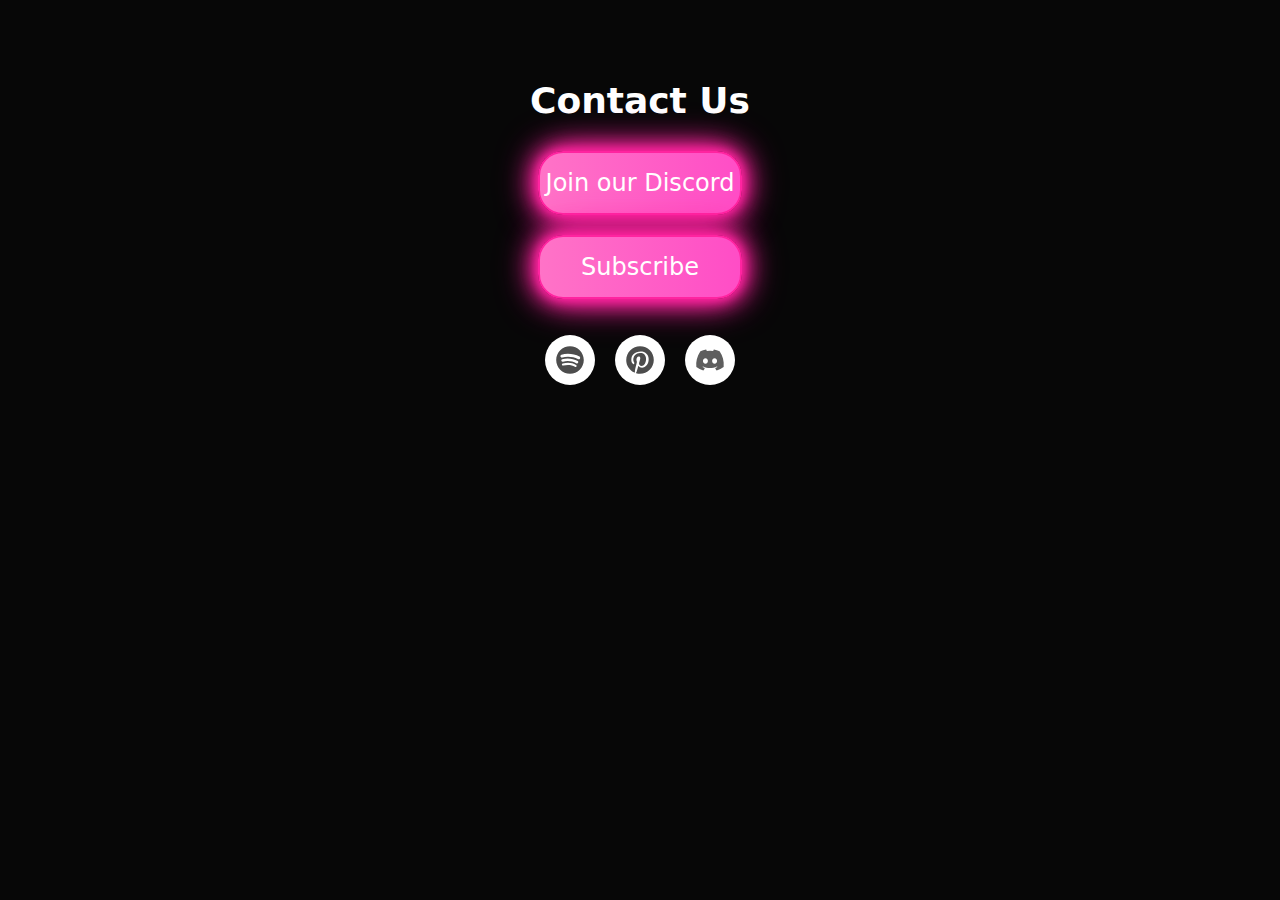
<file: contact.html>
<!DOCTYPE html>
<link rel="stylesheet" href="script.css">
<html>
  <head>
    <title>Contact</title>
    <style>
      body {
        background-color: #070707;
      }

      .contact {
        display: flex;
        flex-direction: column;
        align-items: center;
        margin-top: 50px;
      }

      .contact h2 {
        font-size: 36px;
        font-weight: bold;
        margin-bottom: 30px;
        color: #ffffff;
      }

      .contact a {
        display: block;
        width: 200px;
        height: 60px;
        line-height: 60px;
        text-align: center;
        background-image: linear-gradient(to right, #FF73C7, #FF4DC6);
        border: 2px solid #FF24A0;
        color: #ffffff;
        text-decoration: none;
        font-size: 24px;
        margin-bottom: 20px;
        border-radius: 25px;
        box-shadow: 0 0 10px #FF24A0, 0 0 20px #FF24A0, 0 0 30px #FF24A0, 0 0 40px #FF24A0;
        transition: background-color 0.3s ease, box-shadow 0.3s ease;
      }

      .contact a:hover {
        background-color: #FF007A;
        box-shadow: 0 0 5px #FF24A0, 0 0 10px #FF24A0, 0 0 15px #FF24A0, 0 0 20px #FF24A0;
      }


      
    </style>
  </head>
  <body>



    <div class="contact">
      <h2>Contact Us</h2>
      <a href="https://discord.gg/YmqqV7VM9h" target="_blank">Join our Discord</a>
      <a href="https://www.youtube.com/your-youtube-channel" target="_blank">Subscribe</a>
    </div>

    <ul class="example-2">
        <li class="icon-content">
          <a
            data-social="spotify"
            aria-label="Spotify"
            href="https://www.spotify.com/"
          >
            <div class="filled"></div>
            <svg viewBox="0 0 100 100" version="1.1">
              <path
                fill="currentColor"
                d="M50,4C24.7,4,4,24.7,4,50s20.6,46,46,46s46-20.6,46-46S75.4,4,50,4z M71.6,71.5c0,0,0,0.1-0.1,0.1c-0.8,1.2-2,1.8-3.2,1.8  c-0.7,0-1.4-0.2-2-0.6c-10.2-6.3-23.3-7.7-38.8-4.1c-2.1,0.6-4-0.9-4.5-2.7c-0.6-2.3,0.9-4.1,2.7-4.6c17.7-4,32.6-2.3,44.4,5  c0.9,0.4,1.5,1,1.8,1.9C72.2,69.3,72.1,70.5,71.6,71.5z M76.9,59.3L76.9,59.3c-0.8,1.1-1.9,1.9-3.2,2.1c-0.2,0-0.5,0.1-0.7,0.1  c-0.8,0-1.6-0.3-2.3-0.7c-12-7.3-30.1-9.4-43.9-5c-2.5,0.6-5-0.7-5.6-3c-0.6-2.5,0.7-4.9,3-5.5c16.5-5,37.2-2.5,51.4,6.2  c0.8,0.4,1.5,1.3,1.8,2.5C77.9,57,77.6,58.3,76.9,59.3z M83.2,45.6c-1,1.4-2.7,2.1-4.4,2.1c-0.9,0-1.9-0.2-2.7-0.7c0,0,0,0,0,0  c-13.9-8.3-37.8-9.3-51.4-5.1c-2.7,0.8-5.5-0.7-6.4-3.3c-0.8-2.7,0.7-5.6,3.3-6.4c16.2-4.8,43-3.8,59.8,6.2  C83.8,39.6,84.7,42.9,83.2,45.6C83.3,45.5,83.3,45.5,83.2,45.6z"
              ></path>
            </svg>
          </a>
          <div class="tooltip">Spotify</div>
        </li>
        <li class="icon-content">
          <a
            data-social="pinterest"
            aria-label="Pinterest"
            href="https://pl.pinterest.com/kudlaaty/"
          >
            <div class="filled"></div>
            <svg xml:space="preserve" viewBox="0 0 100 100" version="1.1">
              <path
                fill="currentColor"
                d="M83,17.8C74.5,8.9,63.4,4.3,50,4.1C37.7,4.2,26.8,8.6,17.9,17.3C8.9,26,4.3,37,4.1,50c0,0,0,0,0,0c0,9.1,2.5,17.4,7.4,24.9  c4.9,7.4,11.6,13.2,20.1,17.1c0.3,0.1,0.7,0.1,1-0.1c0.3-0.2,0.5-0.5,0.5-0.8l0-4.9c0.1-2.1,0.7-5.3,1.7-9.5c1-4,1.7-6.7,1.9-7.6  c0.7-3,1.7-7.2,3-12.6c0.1-0.2,0-0.5-0.1-0.7c-0.4-0.8-1-2.6-1.5-6.6c0.1-2.7,0.8-5.2,2.1-7.3c1.2-2,3.1-3.1,5.7-3.5  c2,0.1,4.7,0.8,5.1,5.9c-0.1,1.8-0.8,4.5-1.9,8.1c-1.2,3.8-1.9,6.3-2.1,7.6c-0.7,2.5-0.2,4.8,1.5,6.8c1.6,1.9,3.8,2.9,6.5,3.1  c4.3-0.1,8.1-2.6,11.2-7.5c1.7-3,2.9-6.3,3.5-9.7c0.7-3.4,0.7-7.1,0-10.8c-0.7-3.8-2.2-7.1-4.5-9.8c0,0-0.1-0.1-0.1-0.1  c-4.3-3.7-9.5-5.3-15.6-5c-6,0.4-11.3,2.6-15.9,6.6c-2.9,3.2-4.8,7.1-5.7,11.6c-0.9,4.6,0,9.1,2.6,13.3c0.3,0.5,0.5,0.8,0.6,1  c0,0.3,0,1-0.5,2.8c-0.5,1.8-0.9,2.2-0.9,2.2c0,0-0.1,0-0.1,0.1c0,0-0.2,0-0.4-0.1c-2.2-1-3.9-2.4-5.2-4.2c-1.3-1.9-2.1-4-2.5-6.3  c-0.3-2.5-0.4-5-0.3-7.5c0.2-2.5,0.7-5.1,1.4-7.7c3-6.9,8.5-11.9,16.3-14.8c7.8-2.9,16-3.2,24.3-0.8c6.5,2.8,11,7.4,13.6,13.7  c2.5,6.4,2.8,13.4,0.8,20.8c-2.2,7.1-6.4,12.4-12.1,15.7c-5.6,2.8-10.8,3-15.7,0.7c-1.8-1.1-3.1-2.3-3.9-3.5c-0.2-0.3-0.6-0.5-1-0.5  c-0.4,0.1-0.7,0.3-0.8,0.7c-0.7,2.7-1.3,4.7-1.6,6.2c-1.4,5.4-2.6,9.2-3.4,11c-0.8,1.6-1.6,3.1-2.4,4.3c-0.2,0.3-0.2,0.6-0.1,0.9  s0.3,0.5,0.6,0.6c4.3,1.3,8.7,2,13,2c12.4-0.1,23.2-4.6,32.1-13.4C91.1,73.9,95.8,62.9,96,50C95.9,37.5,91.5,26.7,83,17.8z"
              ></path>
      
              ></path>
            </svg>
          </a>
          <div class="tooltip">Pinterest</div>
        </li>
        <li class="icon-content">
          <a
            data-social="telegram"
            aria-label="telegram"
            href="http://127.0.0.1:3000/ui.html"
          >
            <div class="filled"></div>
      <svg xmlns="http://www.w3.org/2000/svg" viewBox="0 0 640 512"><path fill="#5e5e5e" d="M524.5 69.8a1.5 1.5 0 0 0 -.8-.7A485.1 485.1 0 0 0 404.1 32a1.8 1.8 0 0 0 -1.9 .9 337.5 337.5 0 0 0 -14.9 30.6 447.8 447.8 0 0 0 -134.4 0 309.5 309.5 0 0 0 -15.1-30.6 1.9 1.9 0 0 0 -1.9-.9A483.7 483.7 0 0 0 116.1 69.1a1.7 1.7 0 0 0 -.8 .7C39.1 183.7 18.2 294.7 28.4 404.4a2 2 0 0 0 .8 1.4A487.7 487.7 0 0 0 176 479.9a1.9 1.9 0 0 0 2.1-.7A348.2 348.2 0 0 0 208.1 430.4a1.9 1.9 0 0 0 -1-2.6 321.2 321.2 0 0 1 -45.9-21.9 1.9 1.9 0 0 1 -.2-3.1c3.1-2.3 6.2-4.7 9.1-7.1a1.8 1.8 0 0 1 1.9-.3c96.2 43.9 200.4 43.9 295.5 0a1.8 1.8 0 0 1 1.9 .2c2.9 2.4 6 4.9 9.1 7.2a1.9 1.9 0 0 1 -.2 3.1 301.4 301.4 0 0 1 -45.9 21.8 1.9 1.9 0 0 0 -1 2.6 391.1 391.1 0 0 0 30 48.8 1.9 1.9 0 0 0 2.1 .7A486 486 0 0 0 610.7 405.7a1.9 1.9 0 0 0 .8-1.4C623.7 277.6 590.9 167.5 524.5 69.8zM222.5 337.6c-29 0-52.8-26.6-52.8-59.2S193.1 219.1 222.5 219.1c29.7 0 53.3 26.8 52.8 59.2C275.3 311 251.9 337.6 222.5 337.6zm195.4 0c-29 0-52.8-26.6-52.8-59.2S388.4 219.1 417.9 219.1c29.7 0 53.3 26.8 52.8 59.2C470.7 311 447.5 337.6 417.9 337.6z"/>
              ></path>
            </svg>
          </a>
          <div class="tooltip">Discord</div>
        </li>
      </ul>
      


  </body>
</html>
</file>
<file: script.css>
ul {
    list-style: none;
  }
  
  .example-2 {
    display: flex;
    justify-content: center;
    align-items: center;
    padding-inline-start: 0px;

  }
  .example-2 .icon-content {
    margin: 0 10px;
    position: relative;
  }
  .example-2 .icon-content .tooltip {
    position: absolute;
    top: -30px;
    left: 50%;
    transform: translateX(-50%);
    color: #fff;
    padding: 6px 10px;
    border-radius: 5px;
    opacity: 0;
    visibility: hidden;
    font-size: 14px;
    transition: all 0.3s ease;
  }
  .example-2 .icon-content:hover .tooltip {
    opacity: 1;
    visibility: visible;
    top: -50px;
  }
  .example-2 .icon-content a {
    position: relative;
    overflow: hidden;
    display: flex;
    justify-content: center;
    align-items: center;
    width: 50px;
    height: 50px;
    border-radius: 50%;
    color: #4d4d4d;
    background-color: #fff;
    transition: all 0.3s ease-in-out;
  }
  .example-2 .icon-content a:hover {
    box-shadow: 3px 2px 45px 0px rgb(0 0 0 / 12%);
  }
  .example-2 .icon-content a svg {
    position: relative;
    z-index: 1;
    width: 30px;
    height: 30px;
  }
  .example-2 .icon-content a:hover {
    color: white;
  }
  .example-2 .icon-content a .filled {
    position: absolute;
    top: auto;
    bottom: 0;
    left: 0;
    width: 100%;
    height: 0;
    background-color: #000;
    transition: all 0.3s ease-in-out;
  }
  .example-2 .icon-content a:hover .filled {
    height: 100%;
  }
  .example-2 .icon-content a[data-social="spotify"] .filled,
  .example-2 .icon-content a[data-social="spotify"] ~ .tooltip {
    background-color: #1db954;
  }
  .example-2 .icon-content a[data-social="pinterest"] .filled,
  .example-2 .icon-content a[data-social="pinterest"] ~ .tooltip {
    background-color: #c75966;
  }
  .example-2 .icon-content a[data-social="dribbble"] .filled,
  .example-2 .icon-content a[data-social="dribbble"] ~ .tooltip {
    background-color: #ea4c89;
  }
  .example-2 .icon-content a[data-social="telegram"] .filled,
  .example-2 .icon-content a[data-social="telegram"] ~ .tooltip {
    background-color: #c383ee;
  }

  
  body{
    font-family: system-ui, -apple-system, BlinkMacSystemFont, 'Segoe UI', Roboto, Oxygen, Ubuntu, Cantarell, 'Open Sans', 'Helvetica Neue', sans-serif;
  }
</file>
